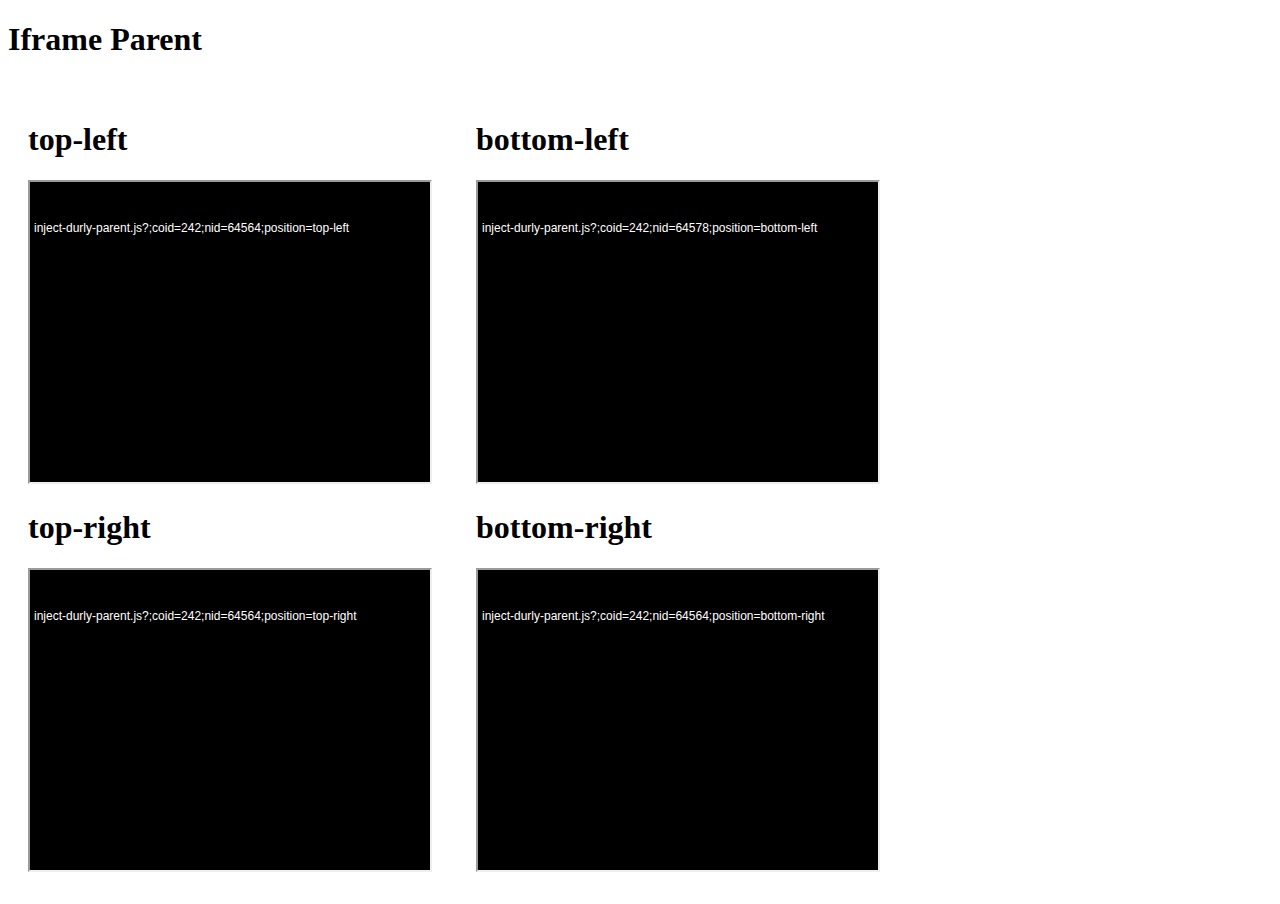
<file: index.html>
<!DOCTYPE html>
<html lang="en">

<head>
    <meta charset="UTF-8">
    <meta name="viewport" content="width=device-width, initial-scale=1.0">
    <meta http-equiv="X-UA-Compatible" content="ie=edge">
    <title>Document</title>
    <style>
        .floating-box {
            display: inline-block;
            margin: 20px;

        }
    </style>
</head>

<body>
    <h1>Iframe Parent</h1>



    <div class="floating-box">
        <h1>top-left</h1>
        <iframe src="./top-left.html" title="iframe example 1" width="400" height="300">
        </iframe>
        <h1>top-right</h1>
        <iframe src="./top-right.html" title="iframe example 1" width="400" height="300">
        </iframe>
    </div>


    <div class="floating-box">
        <h1>bottom-left</h1>
        <iframe src="./bottom-left.html" title="iframe example 1" width="400" height="300">
        </iframe>
        <h1>bottom-right</h1>
        <iframe src="./bottom-right.html" title="iframe example 1" width="400" height="300">
        </iframe>
    </div>


</body>

</html>
</file>
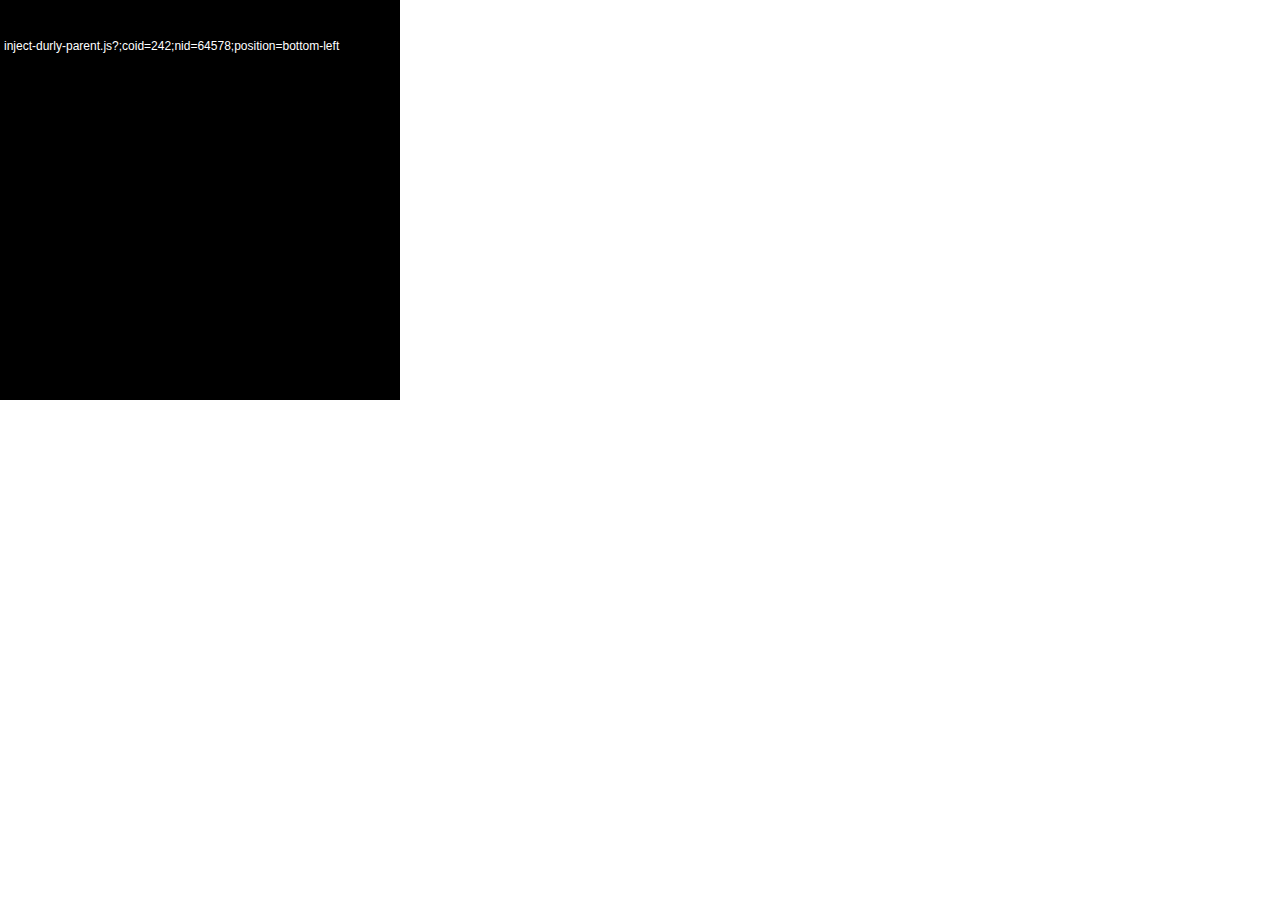
<file: bottom-left.html>
<!DOCTYPE html>
<html lang="en">

<head>
    <meta charset="UTF-8">
    <meta name="viewport" content="width=device-width, initial-scale=1.0">
    <meta http-equiv="X-UA-Compatible" content="ie=edge">
    <title>Document</title>

    <link rel="stylesheet" href="./style.css">
</head>

<body>
        <div class="ad">
            
                <p class="durly-link">inject-durly-parent.js?;coid=242;nid=64578;position=bottom-left</p>
    </div>

    <script type="text/javascript" src="//dev.betrad.com/evidon-vpaid.js?;coid=242;nid=64545;position=bottom-left" id="evidon-vpaid"></script>

</body>

</html>
</file>
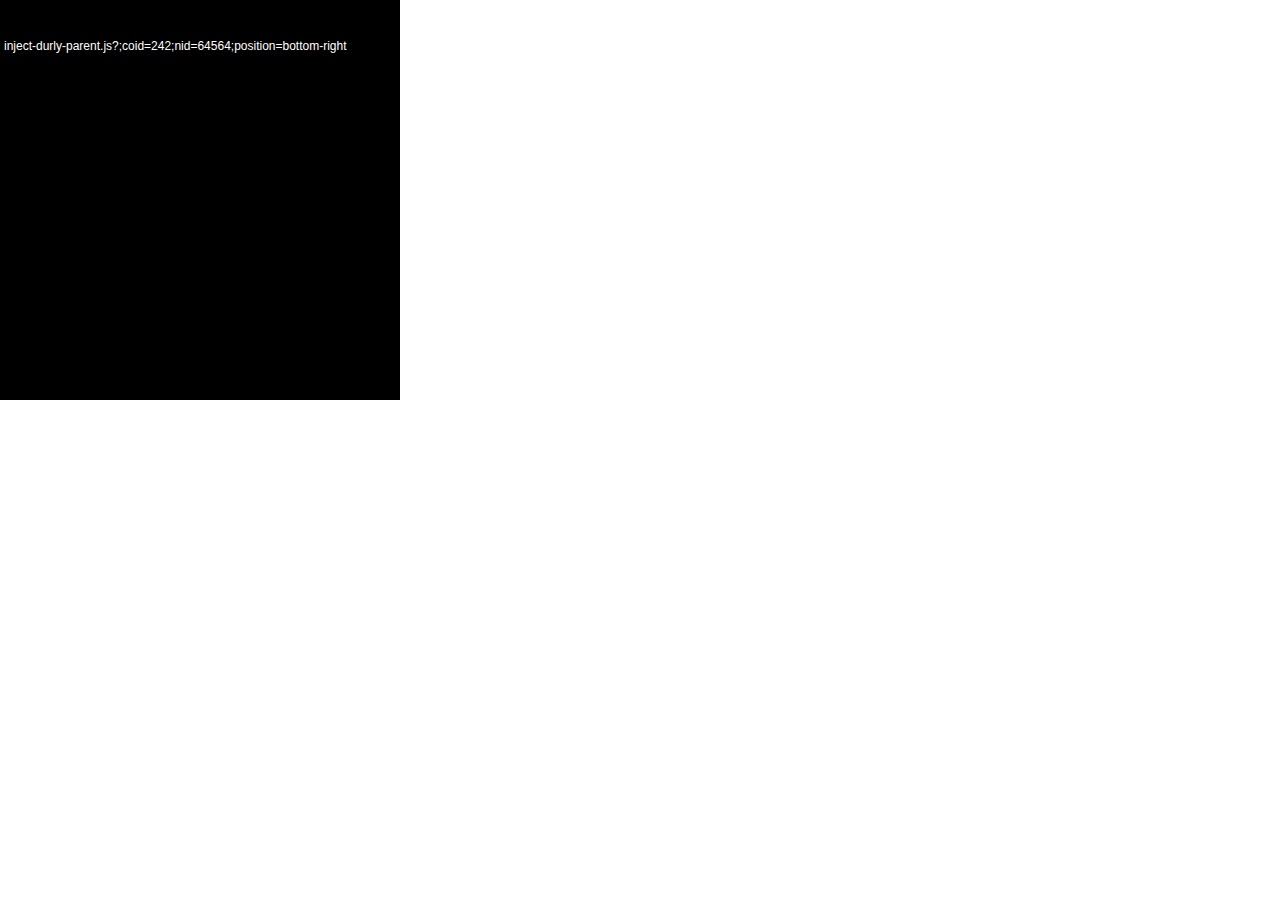
<file: bottom-right.html>
<!DOCTYPE html>
<html lang="en">

<head>
    <meta charset="UTF-8">
    <meta name="viewport" content="width=device-width, initial-scale=1.0">
    <meta http-equiv="X-UA-Compatible" content="ie=edge">
    <title>Document</title>

    <link rel="stylesheet" href="./style.css">
</head>

<body>
        <div class="ad">
            
                <p class="durly-link">inject-durly-parent.js?;coid=242;nid=64564;position=bottom-right</p>
    </div>

    <script type="text/javascript" src="//dev.betrad.com/evidon-vpaid.js?;coid=242;nid=64545;position=bottom-right" id="evidon-vpaid"></script>

</body>

</html>
</file>
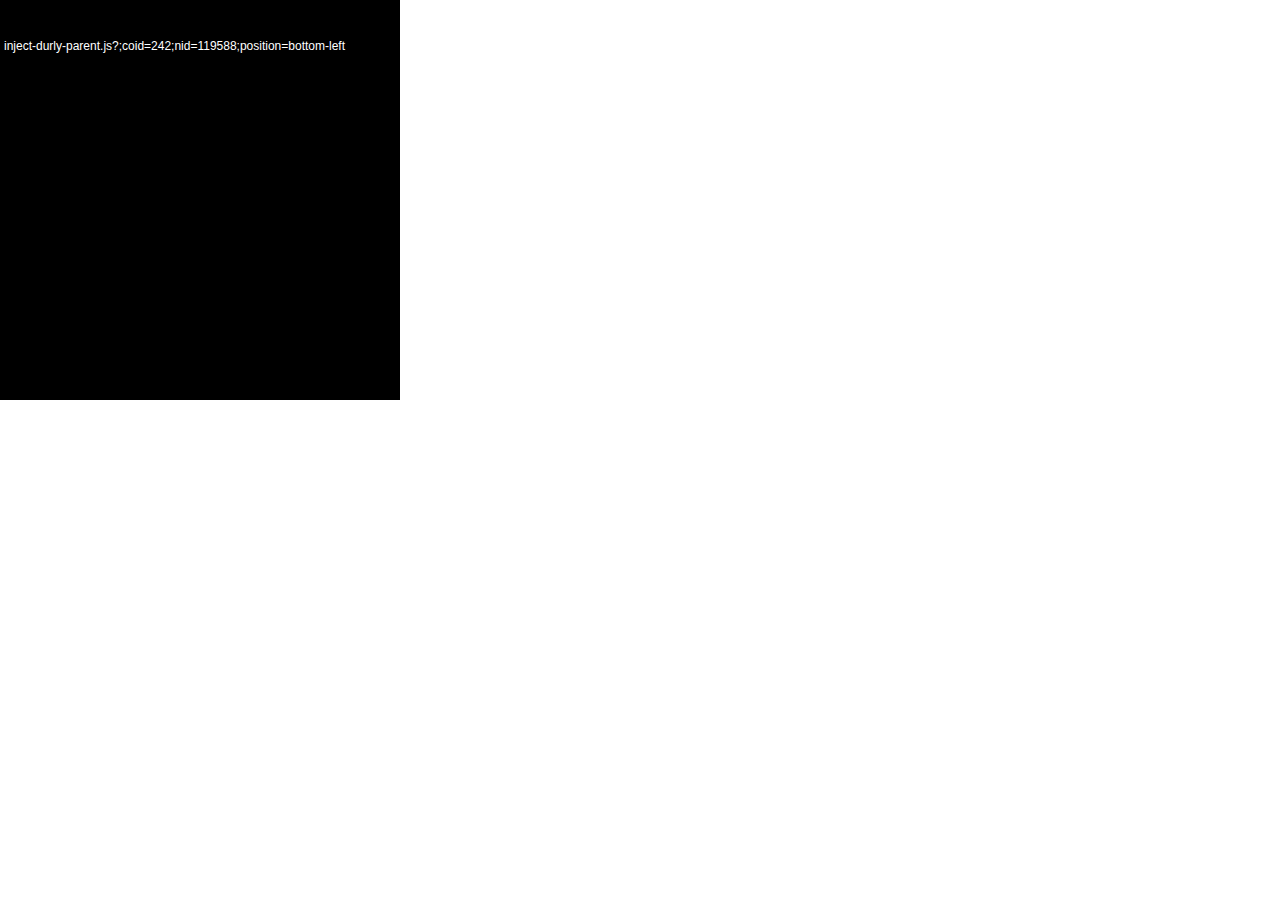
<file: production-bottom-left.html>
<!DOCTYPE html>
<html lang="en">

<head>
    <meta charset="UTF-8">
    <meta name="viewport" content="width=device-width, initial-scale=1.0">
    <meta http-equiv="X-UA-Compatible" content="ie=edge">
    <title>Document</title>

    <link rel="stylesheet" href="./style.css">
</head>

<body>
        <div class="ad">
            
                <p class="durly-link">inject-durly-parent.js?;coid=242;nid=119588;position=bottom-left</p>
    </div>

    <script type="text/javascript" src="//c.evidon.com/evidon-vpaid.js?;coid=242;nid=119588;position=bottom-left" id="evidon-vpaid"></script>
</body>

</html>
</file>
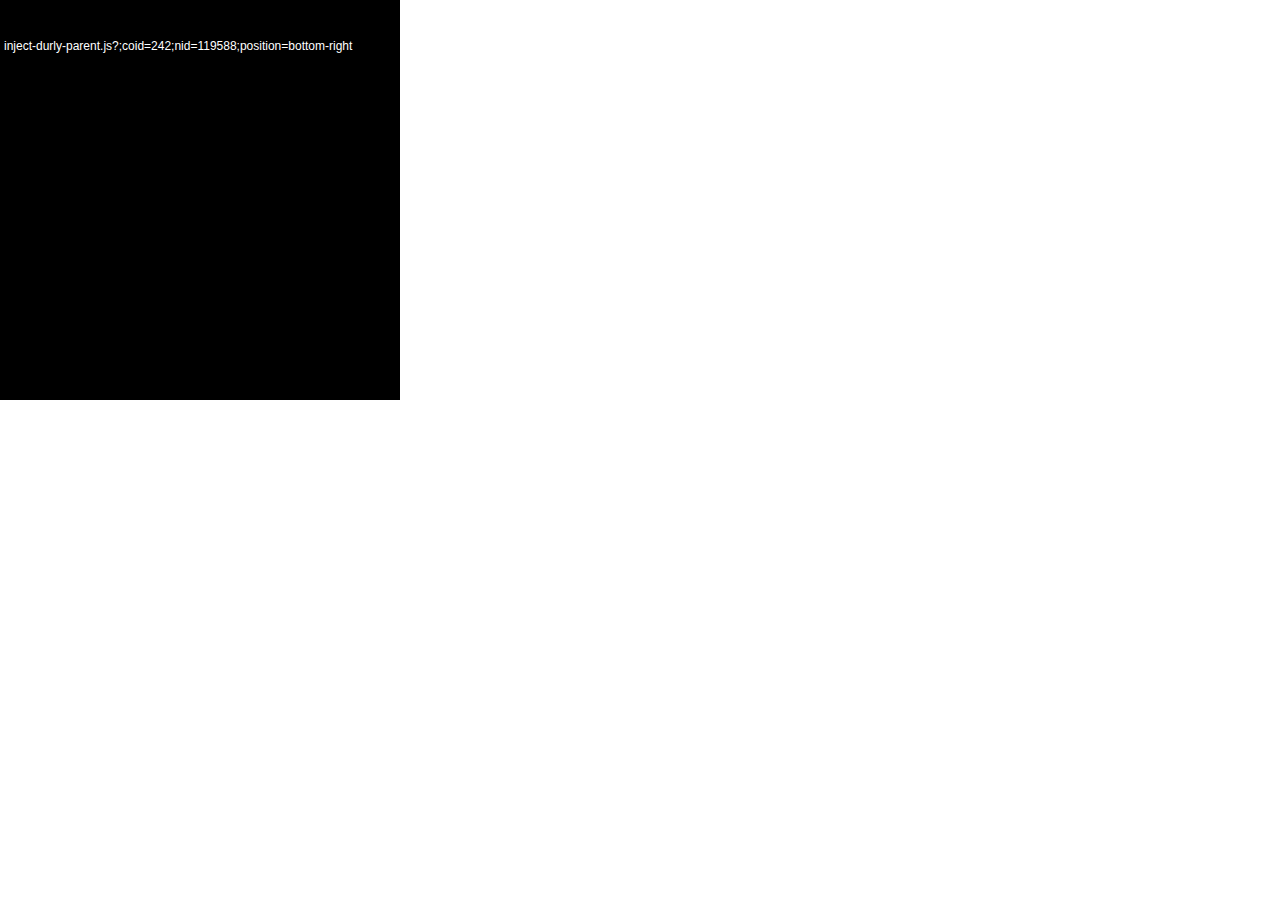
<file: production-bottom-right.html>
<!DOCTYPE html>
<html lang="en">

<head>
    <meta charset="UTF-8">
    <meta name="viewport" content="width=device-width, initial-scale=1.0">
    <meta http-equiv="X-UA-Compatible" content="ie=edge">
    <title>Document</title>

    <link rel="stylesheet" href="./style.css">
</head>

<body>
        <div class="ad">
            
                <p class="durly-link">inject-durly-parent.js?;coid=242;nid=119588;position=bottom-right</p>
    </div>

    <script type="text/javascript" src="//c.evidon.com/evidon-vpaid.js?;coid=242;nid=119588;position=bottom-right" id="evidon-vpaid"></script>
</body>

</html>
</file>
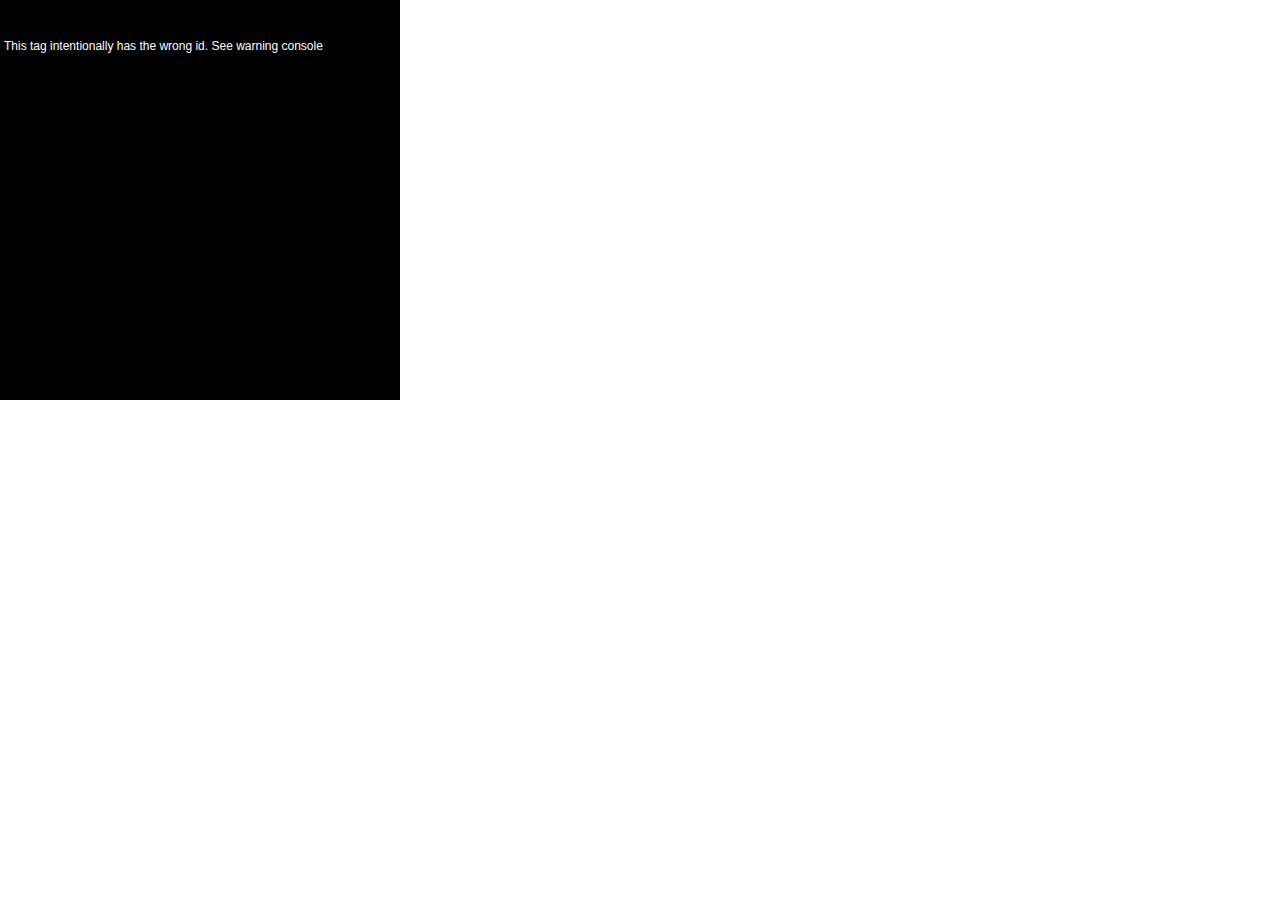
<file: production-top-left-xxx.html>
<!DOCTYPE html>
<html lang="en">

<head>
    <meta charset="UTF-8">
    <meta name="viewport" content="width=device-width, initial-scale=1.0">
    <meta http-equiv="X-UA-Compatible" content="ie=edge">
    <title>Document</title>

    <link rel="stylesheet" href="./style.css">
</head>

<body>
        <div class="ad">
            
                <p class="durly-link">This tag intentionally has the wrong id. See warning console</p>
    </div>

    <script type="text/javascript" src="//c.evidon.com/evidon-vpaid.js?;coid=242;nid=119588;position=top-left" id="xxxevidon-vpaid"></script>
</body>

</html>
</file>
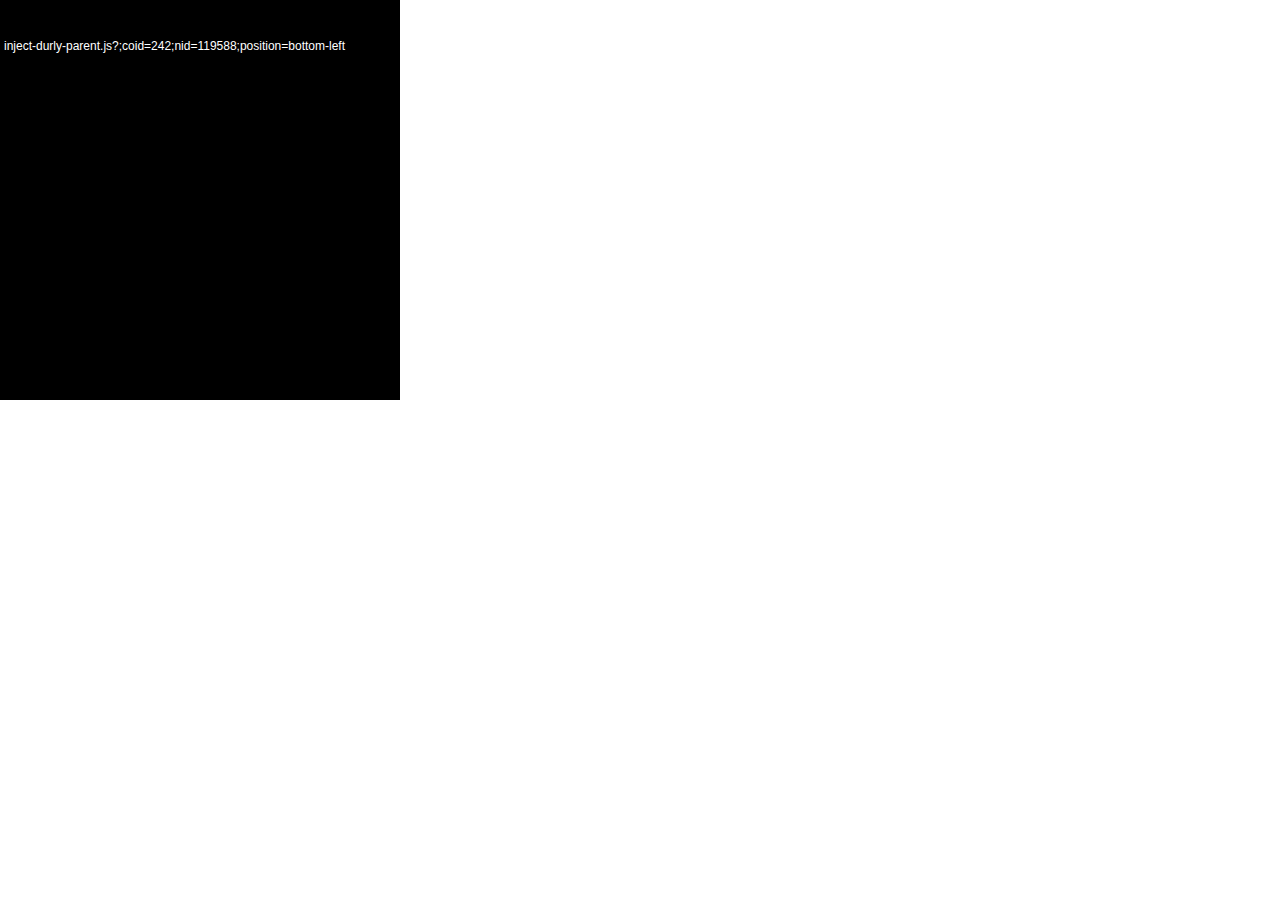
<file: production-top-left.html>
<!DOCTYPE html>
<html lang="en">

<head>
    <meta charset="UTF-8">
    <meta name="viewport" content="width=device-width, initial-scale=1.0">
    <meta http-equiv="X-UA-Compatible" content="ie=edge">
    <title>Document</title>

    <link rel="stylesheet" href="./style.css">
</head>

<body>
        <div class="ad">
            
                <p class="durly-link">inject-durly-parent.js?;coid=242;nid=119588;position=bottom-left</p>
    </div>

    <script type="text/javascript" src="//c.evidon.com/evidon-vpaid.js?;coid=242;nid=119588;position=top-left" id="evidon-vpaid"></script>
</body>

</html>
</file>
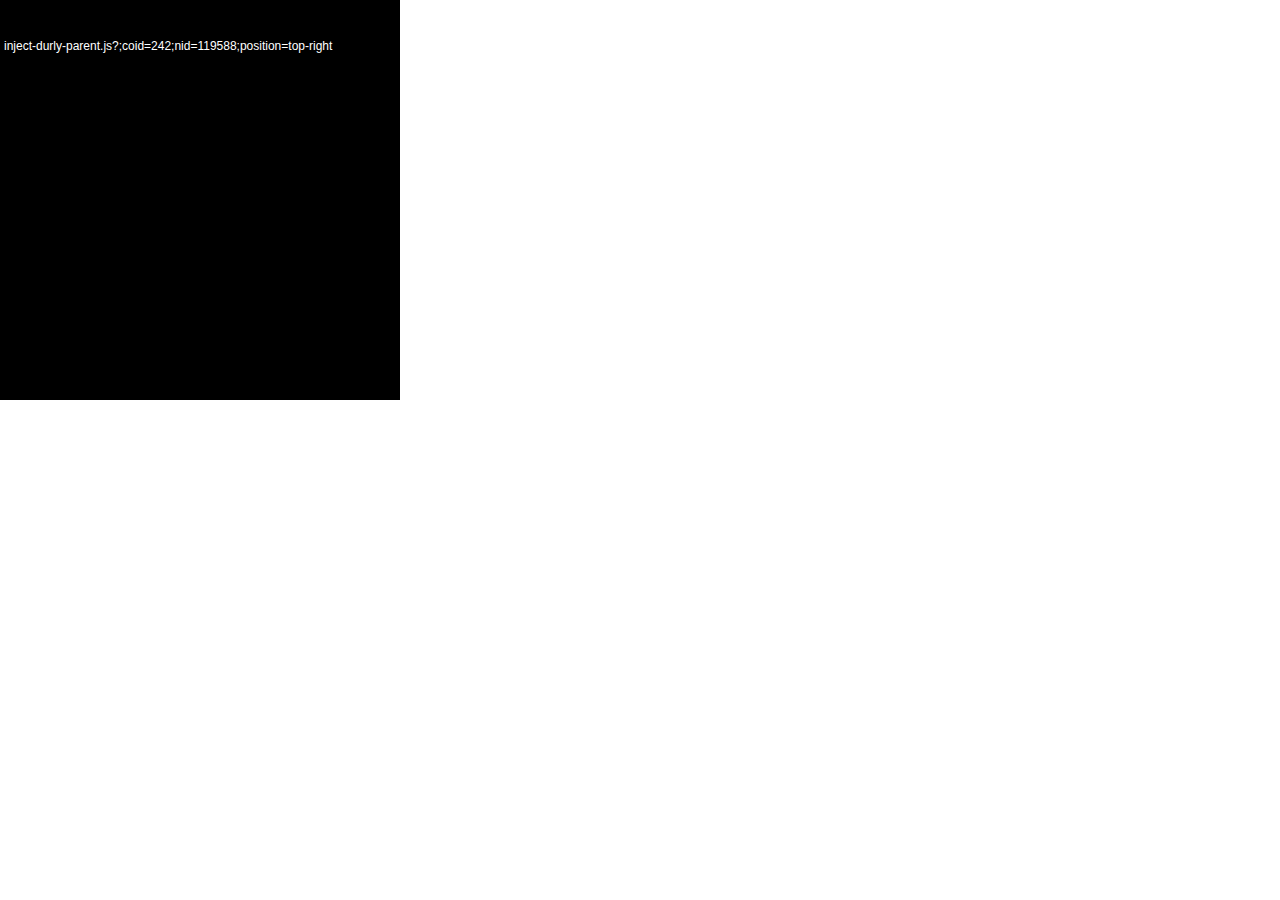
<file: production-top-right.html>
<!DOCTYPE html>
<html lang="en">

<head>
    <meta charset="UTF-8">
    <meta name="viewport" content="width=device-width, initial-scale=1.0">
    <meta http-equiv="X-UA-Compatible" content="ie=edge">
    <title>Document</title>

    <link rel="stylesheet" href="./style.css">
</head>

<body>
        <div class="ad">
            
                <p class="durly-link">inject-durly-parent.js?;coid=242;nid=119588;position=top-right</p>
    </div>

    <script type="text/javascript" src="//c.evidon.com/evidon-vpaid.js?;coid=242;nid=119588;position=top-right" id="evidon-vpaid"></script>
</body>

</html>
</file>
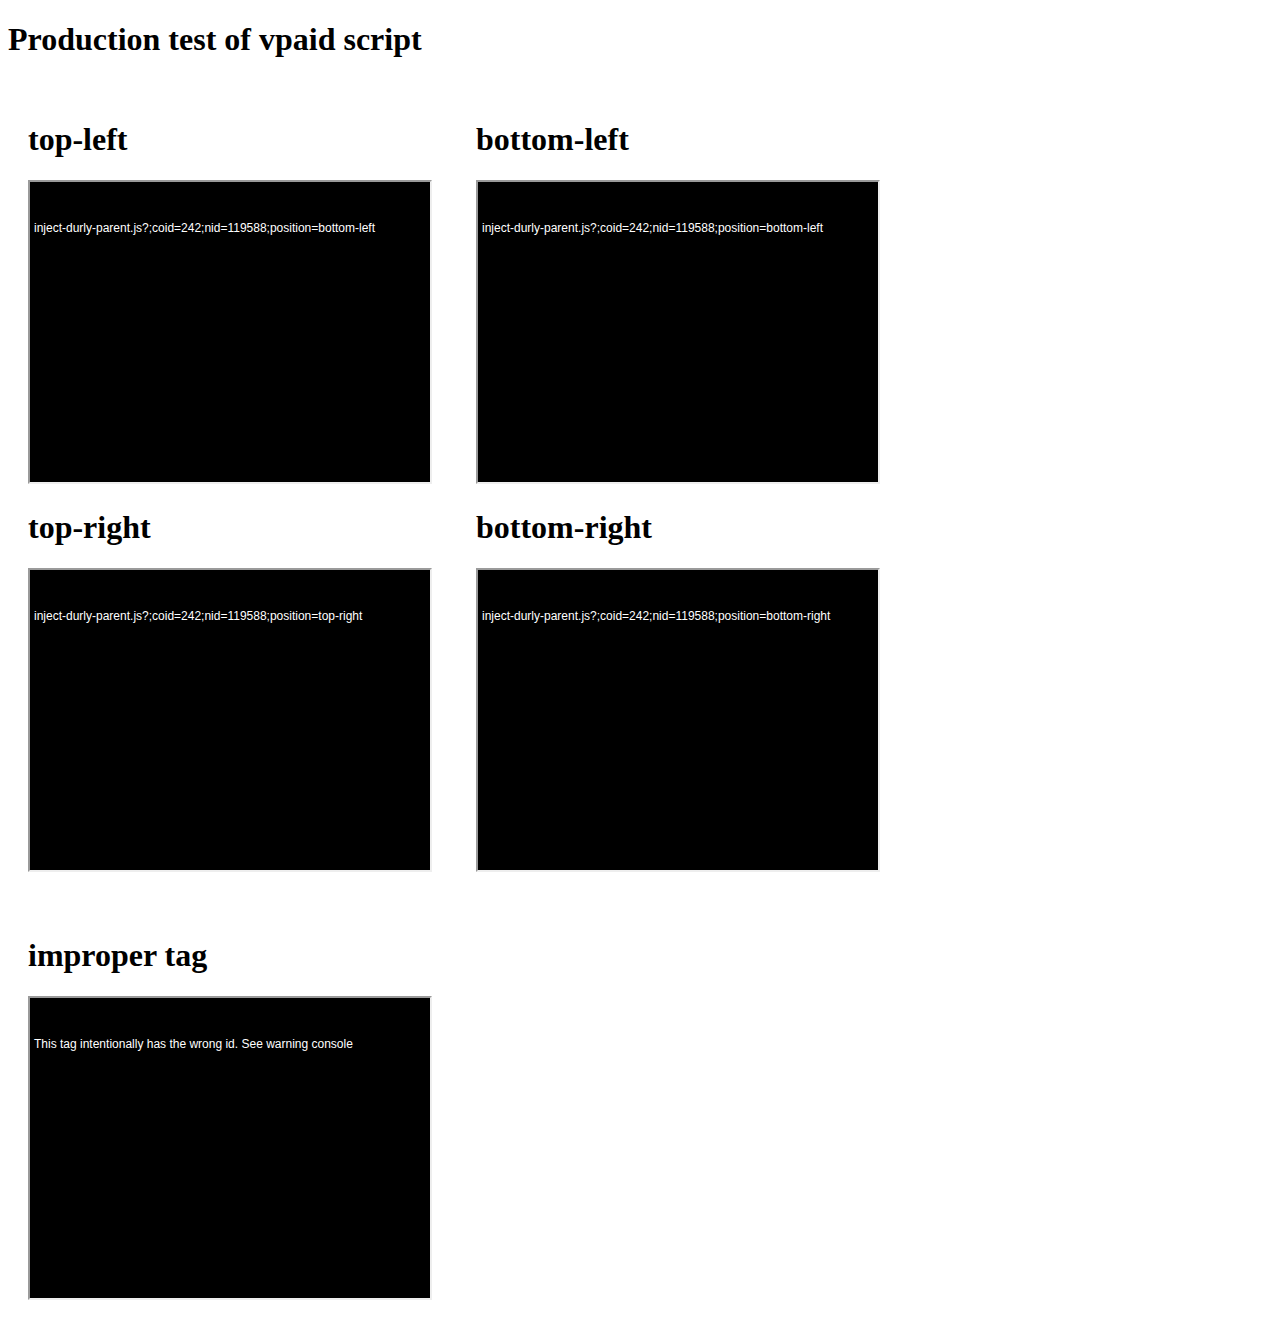
<file: production.html>
<!DOCTYPE html>
<html lang="en">

<head>
    <meta charset="UTF-8">
    <meta name="viewport" content="width=device-width, initial-scale=1.0">
    <meta http-equiv="X-UA-Compatible" content="ie=edge">
    <title>Production test of vpaid script</title>
    <style>
        .floating-box {
            display: inline-block;
            margin: 20px;

        }
    </style>
</head>

<body>
    <h1>Production test of vpaid script</h1>



    <div class="floating-box">
        <h1>top-left</h1>
        <iframe src="./production-top-left.html" title="top-left" width="400" height="300">
        </iframe>
        <h1>top-right</h1>
        <iframe src="./production-top-right.html" title="top-right" width="400" height="300">
        </iframe>
    </div>


    <div class="floating-box">
        <h1>bottom-left</h1>
        <iframe src="./production-bottom-left.html" title="bottom-left" width="400" height="300">
        </iframe>
        <h1>bottom-right</h1>
        <iframe src="./production-bottom-right.html" title="bottom-right" width="400" height="300">
        </iframe>
    </div>
    <div class="floating-box">
        <h1>improper tag</h1>
        <iframe src="./production-top-left-xxx.html" title="improper tag" width="400" height="300">
        </iframe>


</body>

</html>
</file>
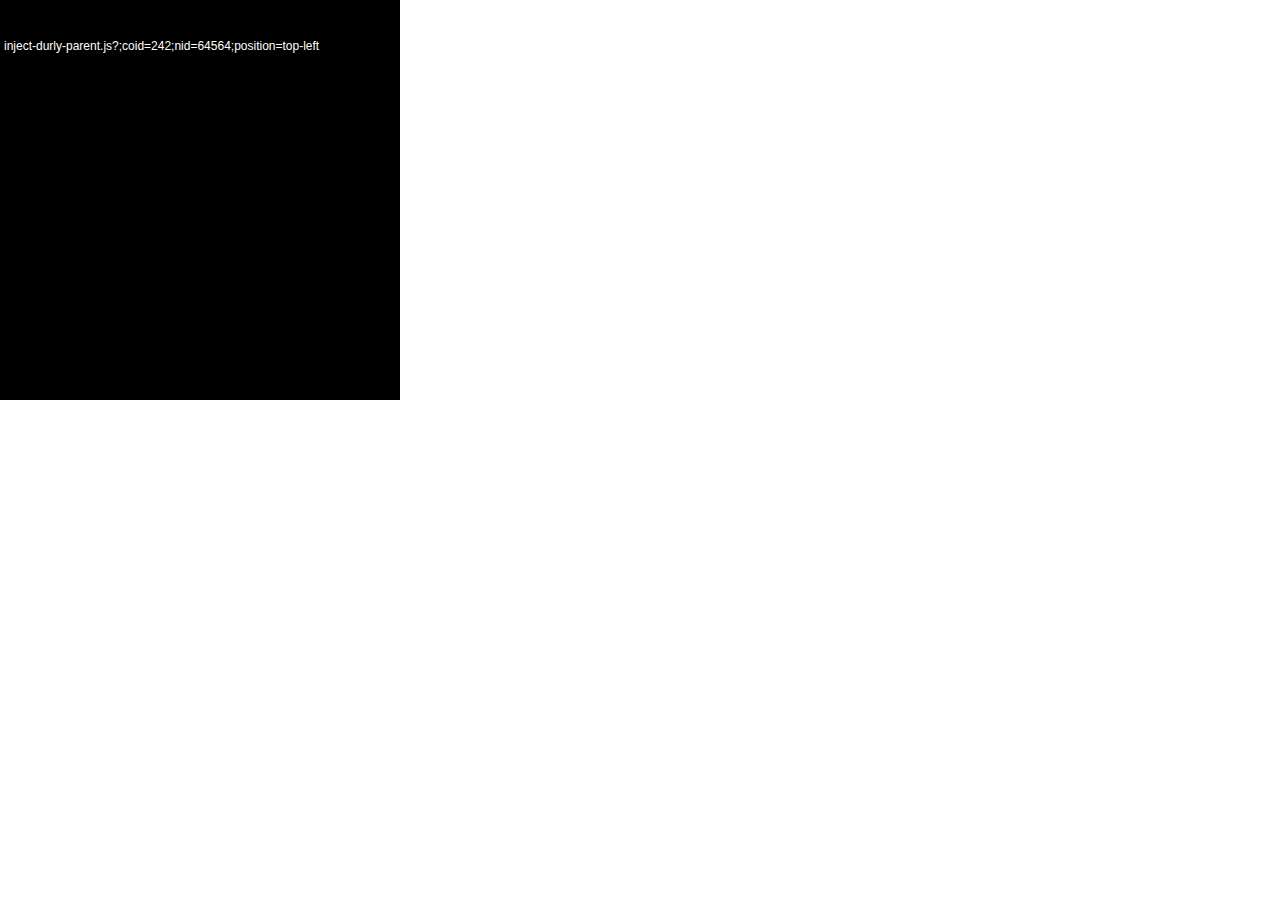
<file: top-left.html>
<!DOCTYPE html>
<html lang="en">

<head>
    <meta charset="UTF-8">
    <meta name="viewport" content="width=device-width, initial-scale=1.0">
    <meta http-equiv="X-UA-Compatible" content="ie=edge">
    <title>Document</title>
<link rel="stylesheet" href="./style.css">

</head>

<body>
    <div class="ad">
            
            <p class="durly-link">inject-durly-parent.js?;coid=242;nid=64564;position=top-left</p>
    </div>

    <script type="text/javascript" src="//dev.betrad.com/evidon-vpaid.js?;coid=242;nid=64545;position=top-left" id="evidon-vpaid"></script>

</body>

</html>
</file>
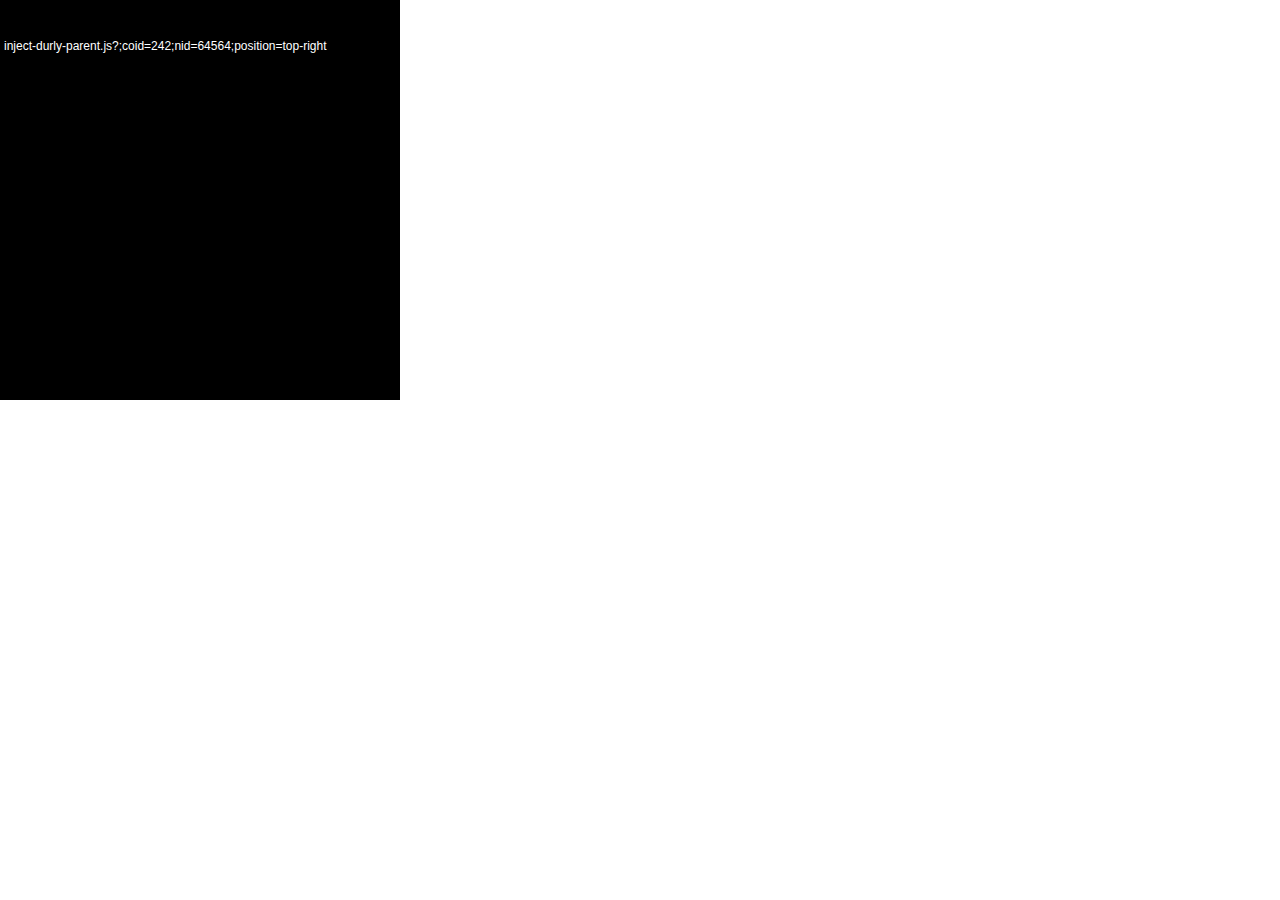
<file: top-right.html>
<!DOCTYPE html>
<html lang="en">

<head>
    <meta charset="UTF-8">
    <meta name="viewport" content="width=device-width, initial-scale=1.0">
    <meta http-equiv="X-UA-Compatible" content="ie=edge">
    <title>Document</title>

    <link rel="stylesheet" href="./style.css">
</head>

<body>
    <div class="ad">

            <p class="durly-link">inject-durly-parent.js?;coid=242;nid=64564;position=top-right</p>
    </div>

    <script type="text/javascript" src="//dev.betrad.com/evidon-vpaid.js?;coid=242;nid=64545;position=top-right" id="evidon-vpaid"></script>
</body>

</html>
</file>
<file: style.css>
/* http://meyerweb.com/eric/tools/css/reset/ 
   v2.0 | 20110126
   License: none (public domain)
*/

html, body, div, span, applet, object, iframe,
h1, h2, h3, h4, h5, h6, p, blockquote, pre,
a, abbr, acronym, address, big, cite, code,
del, dfn, em, img, ins, kbd, q, s, samp,
small, strike, strong, sub, sup, tt, var,
b, u, i, center,
dl, dt, dd, ol, ul, li,
fieldset, form, label, legend,
table, caption, tbody, tfoot, thead, tr, th, td,
article, aside, canvas, details, embed, 
figure, figcaption, footer, header, hgroup, 
menu, nav, output, ruby, section, summary,
time, mark, audio, video {
	margin: 0;
	padding: 0;
	border: 0;
	font-size: 100%;
	font: inherit;
	vertical-align: baseline;
}
/* HTML5 display-role reset for older browsers */
article, aside, details, figcaption, figure, 
footer, header, hgroup, menu, nav, section {
	display: block;
}
body {
	line-height: 1;
}
ol, ul {
	list-style: none;
}
blockquote, q {
	quotes: none;
}
blockquote:before, blockquote:after,
q:before, q:after {
	content: '';
	content: none;
}
table {
	border-collapse: collapse;
	border-spacing: 0;
}
.ad {
    width:400px; height:400px;background-color:black; 
}

.durly-link {
    font-family: -apple-system, BlinkMacSystemFont, Helvetica, sans-serif;
    color:white;
   position: relative;
    top:40px;
    left:4px;
    font-size: .75em;
}
</file>
